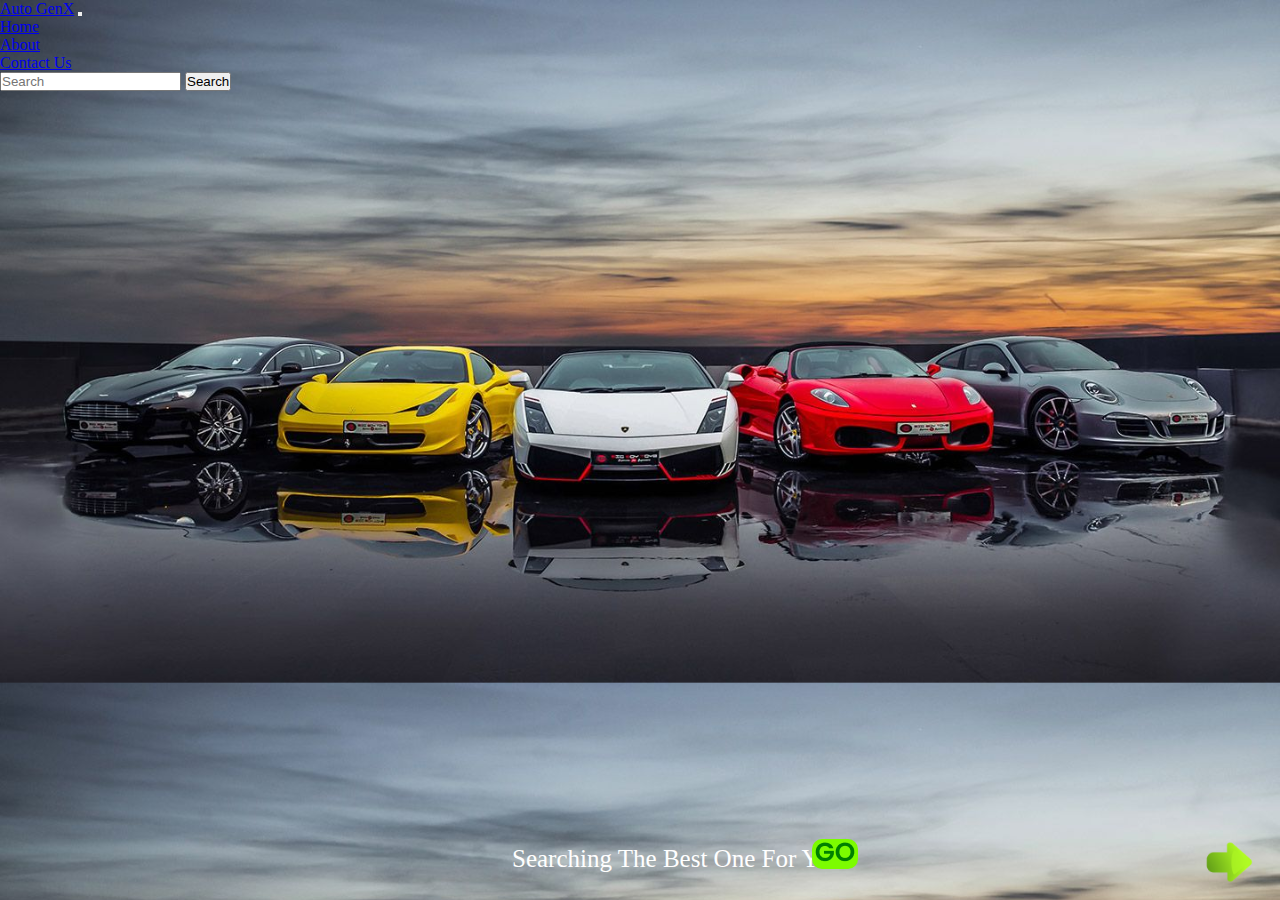
<file: index.html>
<!DOCTYPE html>
<html lang="en">
<head>
    <!-- <meta charset="UTF-8">
    <meta http-equiv="X-UA-Compatible" content="IE=edge">
    <meta name="viewport" content="width=device-width, initial-scale=1.0"> -->
  
    <title> AutoGenX </title>
    <link rel="stylesheet" href="index.css">
    <link href="https://cdn.jsdelivr.net/npm/bootstrap@5.1.3/dist/css/bootstrap.min.css" rel="stylesheet" integrity="sha384-1BmE4kWBq78iYhFldvKuhfTAU6auU8tT94WrHftjDbrCEXSU1oBoqyl2QvZ6jIW3" crossorigin="anonymous">
</head>
<body>

    <nav class="navbar navbar-expand-lg navbar-light bg-light">
        <div class="container-fluid">
          <a class="navbar-brand" href="#">Auto GenX</a>
          <button class="navbar-toggler" type="button" data-bs-toggle="collapse" data-bs-target="#navbarSupportedContent" aria-controls="navbarSupportedContent" aria-expanded="false" aria-label="Toggle navigation">
            <span class="navbar-toggler-icon"></span>
          </button>
          <div class="collapse navbar-collapse" id="navbarSupportedContent">
            <ul class="navbar-nav me-auto mb-2 mb-lg-0">
              <li class="nav-item">
                <a class="nav-link active" aria-current="page" href="index.html">Home</a>
              </li>
              <li class="nav-item">
                <a class="nav-link" href="#">About</a>
              </li>
              <li class="nav-item">
                <a class="nav-link" href="#">Contact Us</a>
              </li>
              <!-- <li class="nav-item dropdown">
                <a class="nav-link dropdown-toggle" href="#" id="navbarDropdown" role="button" data-bs-toggle="dropdown" aria-expanded="false">
                  Dropdown
                </a>
                <ul class="dropdown-menu" aria-labelledby="navbarDropdown">
                  <li><a class="dropdown-item" href="#">Action</a></li>
                  <li><a class="dropdown-item" href="#">Another action</a></li>
                  <li><hr class="dropdown-divider"></li>
                  <li><a class="dropdown-item" href="#">Something else here</a></li>
                </ul>
              </li> -->
              <!-- <li class="nav-item">
                <a class="nav-link disabled">Disabled</a>
              </li> -->
            </ul>
            <form class="d-flex">
              <input class="form-control me-2" type="search" placeholder="Search" aria-label="Search">
              <button class="btn btn-outline-success" type="submit">Search</button>
            </form>
          </div>
        </div>
      </nav>
      <div class="parentSTBOFY">
      <div class="STBOFY">Searching The Best One For You</div>
      <div class="GO">
         <a href="filters.html"><img src="Images/GO.png" alt="No Image"></a></div>
      </div>

      <div class="arrow">
          <a href="showroom.html">
        <img src="Images/15185_arrow_green_right_icon.png" alt="No Image" height="50px" width="50px">
        </a>
      </div>

    
</body>
</html>
</file>
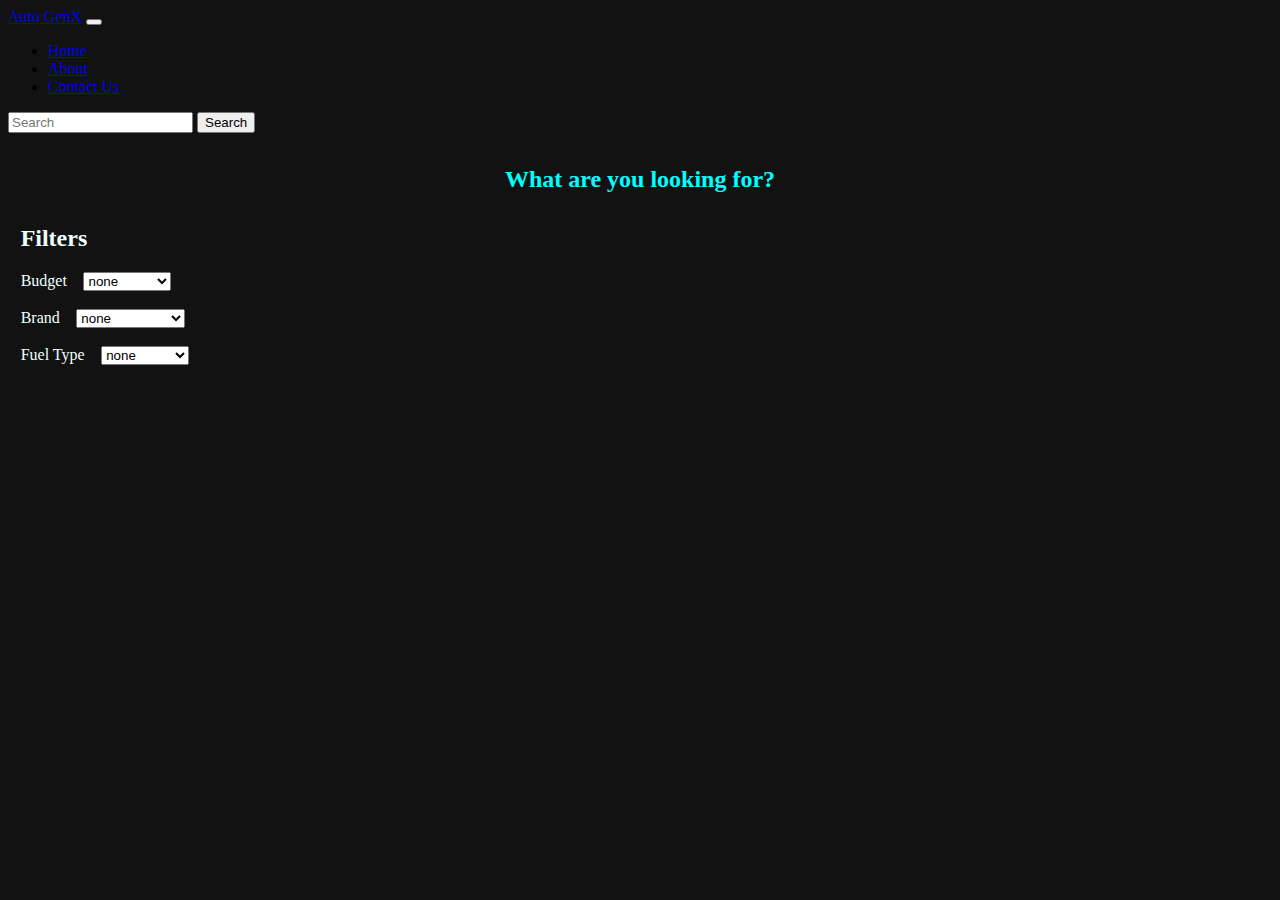
<file: filters.html>
<!DOCTYPE html>
<html> 
  <head>
<title>Autogenx</title>
<link href="https://cdn.jsdelivr.net/npm/bootstrap@5.1.3/dist/css/bootstrap.min.css" rel="stylesheet" integrity="sha384-1BmE4kWBq78iYhFldvKuhfTAU6auU8tT94WrHftjDbrCEXSU1oBoqyl2QvZ6jIW3" crossorigin="anonymous">
</head>

<body>
  <nav class="navbar navbar-expand-lg navbar-light bg-light">
    <div class="container-fluid">
      <a class="navbar-brand" href="#">Auto GenX</a>
      <button class="navbar-toggler" type="button" data-bs-toggle="collapse" data-bs-target="#navbarSupportedContent" aria-controls="navbarSupportedContent" aria-expanded="false" aria-label="Toggle navigation">
        <span class="navbar-toggler-icon"></span>
      </button>
      <div class="collapse navbar-collapse" id="navbarSupportedContent">
        <ul class="navbar-nav me-auto mb-2 mb-lg-0">
          <li class="nav-item">
            <a class="nav-link active" aria-current="page" href="index.html">Home</a>
          </li>
          <li class="nav-item">
            <a class="nav-link" href="#">About</a>
          </li>
          <li class="nav-item">
            <a class="nav-link" href="#">Contact Us</a>
          </li>
          <!-- <li class="nav-item dropdown">
            <a class="nav-link dropdown-toggle" href="#" id="navbarDropdown" role="button" data-bs-toggle="dropdown" aria-expanded="false">
              Dropdown
            </a>
            <ul class="dropdown-menu" aria-labelledby="navbarDropdown">
              <li><a class="dropdown-item" href="#">Action</a></li>
              <li><a class="dropdown-item" href="#">Another action</a></li>
              <li><hr class="dropdown-divider"></li>
              <li><a class="dropdown-item" href="#">Something else here</a></li>
            </ul>
          </li> -->
          <!-- <li class="nav-item">
            <a class="nav-link disabled">Disabled</a>
          </li> -->
        </ul>
        <form class="d-flex">
          <input class="form-control me-2" type="search" placeholder="Search" aria-label="Search">
          <button class="btn btn-outline-success" type="submit">Search</button>
        </form>
      </div>
    </div>
  </nav>
    <h2 style="color: aqua; padding: 1%; text-align: center;"> What are you looking for? </h2>
    <h2 style="color: azure; padding-left: 1%;">Filters</h2>
</body>
<body style="background-color:rgb(19, 18, 18);">
</body>

  <form>
    <label for="cars" style="color: azure; padding-right: 1%;padding-left: 1%;">Budget</label>
    <select name="cars" id="cars">
      <option value="None">none</option>
      <option value="upto 3 lakh">upto 3 lakh</option>
      <option value="3-4">3-4</option>
      <option value="4-6">4-6</option>
      <option value="6-10">6-10</option>
      <option value="10-14">10-14</option>
      <option value="14-18">14-18</option>
      <option value="18-25">18-25</option>
    </select>
    <br><br>  
  </form>
  <form>
    <label for="cars" style="color: azure; padding-right: 1%;padding-left: 1%;">Brand</label>
    <select name="cars" id="cars">
      <option value="None">none</option>
      <option value="TATA">TATA</option>
      <option value="HONDA">HONDA</option>
      <option value="FORD">FORD</option>
      <option value="MERCEDEZ">MERCEDZ</option>
      <option value="AUDI">AUDI</option>
      <option value="NISSAN">NISSAN</option>
      <option value="MAHINDRA">MAHINDRA</option>
      <option value="LAND ROVER">LAND ROVER</option>
      <option value="RENOULT">RENOULT</option>
      <option value="SKODA">SKODA</option>
    </select>
    <br><br>  
  </form>
  <form>
    <label for="cars" style="color: azure; padding-right: 1%;padding-left: 1%;">Fuel Type</label>
    <select name="cars" id="cars">
      <option value="NONE">none</option>
      <option value="CNG">CNG</option>
      <option value="PETROL">PETROL</option>
      <option value="DISEL">DISEL</option>
      <option value="LPG">LPG</option>
      <option value="ELECTRIC">ELECTRIC</option>
    <br><br>  
  </form>
</html>
</file>
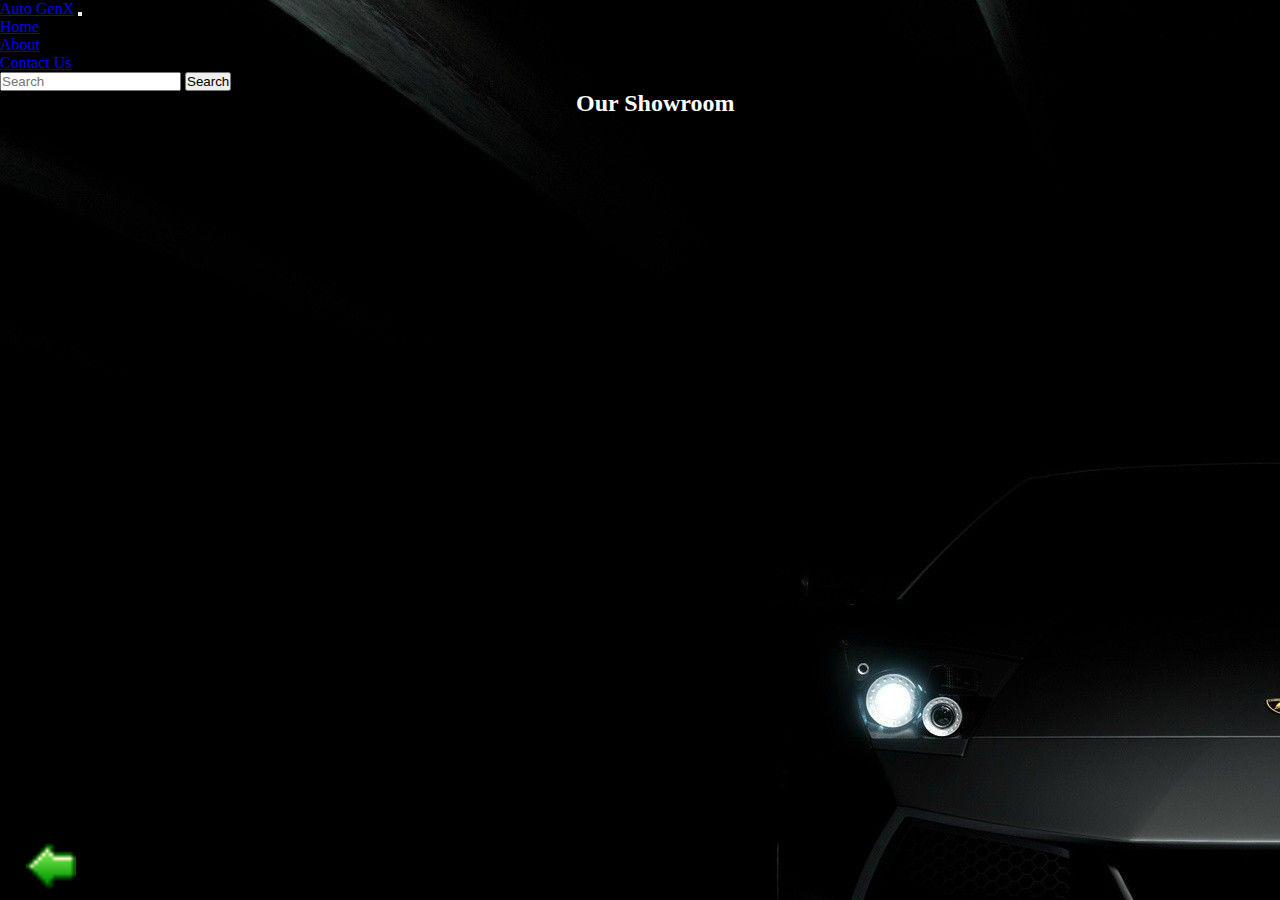
<file: showroom.html>
<!DOCTYPE html>
<html lang="en">
<head>
    <!-- <meta charset="UTF-8">
    <meta http-equiv="X-UA-Compatible" content="IE=edge">
    <meta name="viewport" content="width=device-width, initial-scale=1.0"> -->
    <title> AutoGenX </title>
    <link rel="stylesheet" href="showroom.css">
    <link href="https://cdn.jsdelivr.net/npm/bootstrap@5.1.3/dist/css/bootstrap.min.css" rel="stylesheet" integrity="sha384-1BmE4kWBq78iYhFldvKuhfTAU6auU8tT94WrHftjDbrCEXSU1oBoqyl2QvZ6jIW3" crossorigin="anonymous">
</head>
<body>

    <nav class="navbar navbar-expand-lg navbar-light bg-light">
        <div class="container-fluid">
          <a class="navbar-brand" href="#">Auto GenX</a>
          <button class="navbar-toggler" type="button" data-bs-toggle="collapse" data-bs-target="#navbarSupportedContent" aria-controls="navbarSupportedContent" aria-expanded="false" aria-label="Toggle navigation">
            <span class="navbar-toggler-icon"></span>
          </button>
          <div class="collapse navbar-collapse" id="navbarSupportedContent">
            <ul class="navbar-nav me-auto mb-2 mb-lg-0">
              <li class="nav-item">
                <a class="nav-link active" aria-current="page" href="index.html">Home</a>
              </li>
              <li class="nav-item">
                <a class="nav-link" href="#">About</a>
              </li>
              <li class="nav-item">
                <a class="nav-link" href="#">Contact Us</a>
              </li>
              <!-- <li class="nav-item dropdown">
                <a class="nav-link dropdown-toggle" href="#" id="navbarDropdown" role="button" data-bs-toggle="dropdown" aria-expanded="false">
                  Dropdown
                </a>
                <ul class="dropdown-menu" aria-labelledby="navbarDropdown">
                  <li><a class="dropdown-item" href="#">Action</a></li>
                  <li><a class="dropdown-item" href="#">Another action</a></li>
                  <li><hr class="dropdown-divider"></li>
                  <li><a class="dropdown-item" href="#">Something else here</a></li>
                </ul>
              </li> -->
              <!-- <li class="nav-item">
                <a class="nav-link disabled">Disabled</a>
              </li> -->
            </ul>
            <form class="d-flex">
              <input class="form-control me-2" type="search" placeholder="Search" aria-label="Search">
              <button class="btn btn-outline-success" type="submit">Search</button>
            </form>
          </div>
        </div>
      </nav>
      
      <section class="showroomheader">
          <h2>
              Our Showroom
          </h2>
      </section>


     <a href="index.html">
         <img class="leftarrow" src="Images/8600_arrow_green_left_icon.png" height="50px" width="50px"  alt="">
     </a>

    
</body>
</html>
</file>
<file: index.css>
* {margin: 0;padding: 0;}
body {
    background-image: url(Images/all\ cars.jpg);
    background-size: cover;
}

body .parentSTBOFY{
    display: flex;
}
.STBOFY {
    position: absolute;
    bottom: 3%;
    left: 40%;
    color: white;
    font-size: 25px;

}
.GO {
    position: absolute;
    bottom: 3.5%;
    right: 33%;
    background: #7CFC00;
    padding: 3px;
    border-radius: 10px;
}
.arrow {
    position: absolute;
    bottom: 1%;
    right: 2%;
}
</file>
<file: showroom.css>
*{margin: 0;padding: 0;}

.showroomheader {
    position: absolute;
    top: 10%;
    left: 45%;
    color: white;
}
body {
background-image: url(Images/Batman.jpg);
height: 100%;
width: 100%;
max-width: 100%;
max-height: 100%;
display: grid;

}

.leftarrow {
    position: absolute;
    bottom: 1%;
    left: 2%;
}
</file>
